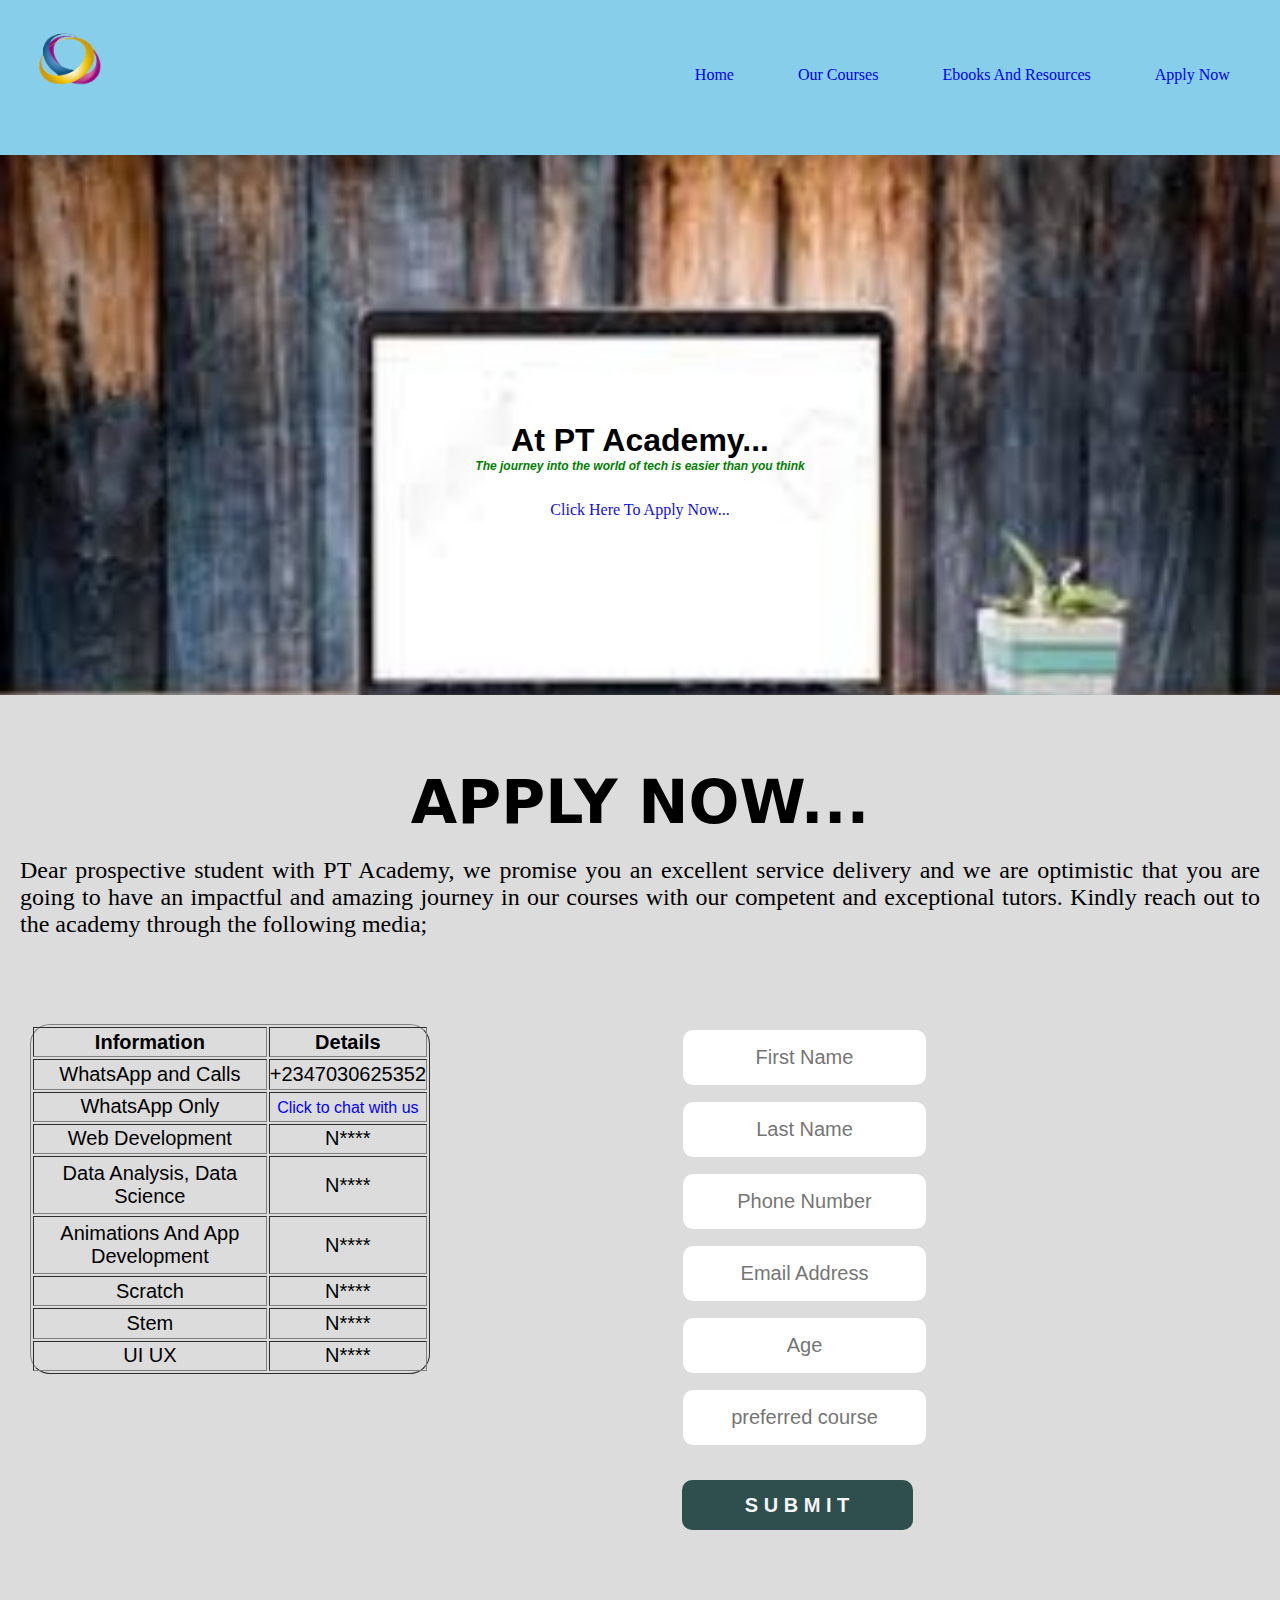
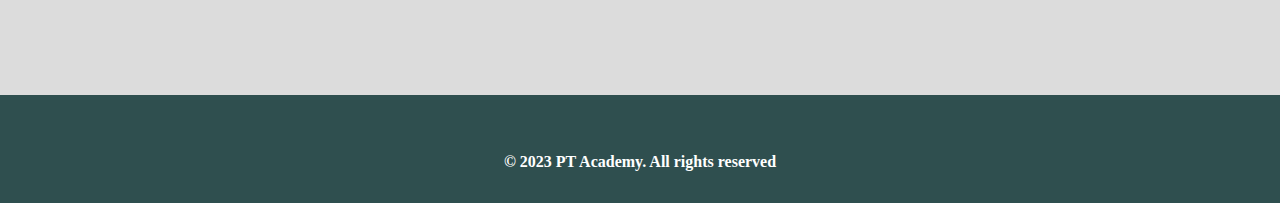
<file: applynow.html>
<!DOCTYPE html>
<html lang="en">
<head>
    <meta charset="UTF-8">
    <meta http-equiv="X-UA-Compatible" content="IE=edge">
    <meta name="viewport" content="width=device-width, initial-scale=1.0">
    <title>Coding a website with Abigail</title>
    <link rel="stylesheet" href="style.css">

    <style>

*{
    margin: 0;
    padding: 0;
}

       h1{
        text-align: center;
        font-size: 60px;
        color: black;
        font-family: system-ui, -apple-system, BlinkMacSystemFont, 'Segoe UI', Roboto, Oxygen, Ubuntu, Cantarell, 'Open Sans', 'Helvetica Neue', sans-serif;        
       }
       
       h3{
        font-size: xx-large;
        font-family: Arial, Helvetica, sans-serif;
       }

       .programs{
        height: 1000px;
        flex-direction: column;
        display: flex;
        background-color: gainsboro;
       } 

       .prog{
        display: flex;
        height: 50%;
       }

       .details{
        padding: 30px;
        float: left;
        width: 45%;
        font-family: Verdana, Geneva, Tahoma, sans-serif;
        margin-right: 20px;
        font-size: 20px;
       }

       form{
        flex-direction: column;
       }

      /* label{
        justify-content: left;
        font-family: Verdana, Geneva, Tahoma, sans-serif;
        font-size: 20px;
        margin-left: 20px;
       }
*/
       input{
        font-family: Verdana, Geneva, Tahoma, sans-serif;
        font-size: 20px;
        border-left: 0px;
        border-right: 0px;
        border-width: 0px;
        margin-left: 5px;
        width: 90%;
        height: 55px;
        border-radius: 10px;
        float: right;
       }

       ::placeholder{
        text-align: center;
        
       }

       .sub{
        width: 95%;
        border-radius: 50px;
        font-size: medium;
       }
    </style>
</head>
<body>

    <div class="container">
        <nav>
            <a href="applynow.html"><img alt="a background" src="logo.png"></a>
            <div class="nav links">
                <ul>
                    <li><a href="index.html">Home</a></li>
                    <li><a href="ourprograms.html">Our Courses</a></li>
                    <li><a href="ebooks.html">Ebooks And Resources</a></li>
                    <li><a href="applynow.html">Apply Now</a></li>
                     </ul>
            </div>
        </nav>
    </div>

            <section class="header">
                <div class="text-bg"><br><br>
                    <h3>At PT Academy...</h3>
                    <p><i>The journey into the world of tech is easier than you think</i></p><br>
                    <a href="https://wa.me/message/5CUVRMRMQOR2B1">Click Here To Apply Now...</a>
                </div>
            </section>
        
            <section class=".....">
            <div class="programs">
                <br><br><br><br><h1>APPLY NOW...</h1>
                <a style="color: black; text-align: justify; margin: 20px; font-size: x-large;"> Dear prospective student with PT Academy, we promise you an excellent service delivery and we are optimistic that you are going to have an impactful and amazing journey in our courses with our competent and exceptional tutors. Kindly reach out to the academy through the following media;</a><br><br>
                <div class="prog">
                    <div class="details">
                        <table border="1px" style="height: 350px; width: 400px; text-align: center; border-radius: 20px;">
                            <th>Information</th> <th>Details</th>
                            <tr>
                                <td>WhatsApp and Calls</td> <td>+2347030625352</td>
                            </tr>
                            <tr>
                                <td>WhatsApp Only</td> <td> <a href="https://wa.me/message/5CUVRMRMQOR2B1" style="text-decoration: dotted; color: blue; font-size: medium;"> Click to chat with us </a> </td>
                            </tr>
                            <tr>
                                <td>Web Development</td> <td> N****</td>
                            </tr>
                            <tr>
                                <td>Data Analysis, Data Science</td> <td>N**** </td>
                            </tr>
                            <tr>
                                <td>Animations And App Development</td> <td>N****</td>
                            </tr>
                            <tr>
                                <td>Scratch</td> <td>N****</td>
                            </tr>
                            <tr>
                                <td>Stem</td> <td>N****</td>
                            </tr>
                            <tr>
                                <td>UI UX</td> <td>N****</td>
                            </tr>
                        </table>
                    </div>
                    <div id="table">
                        <form><br><br>
                            <label for="fname"></label>
                            <input type="text" id="fname" name="name" placeholder="First Name" required>
                            <br><br><br><br>
                            <label for="lname"></label> <input type="text" id="name" name="name" placeholder="Last Name" required>
                            <br><br><br><br>
                            <label for="phone"></label>
                            <input type="tel" id="phone" name="phone" placeholder="Phone Number" required>
                            <br><br><br><br>
                            <label for="email"></label>
                            <input type="email" id="email" name="email" placeholder="Email Address" required>
                            <br><br><br><br>
                            <label for="dob"></label>
                            <input type="text" id="age" name="age" placeholder="Age" required>
                            <br><br><br><br>
                            <label for="pfd"></label>
                            <input type="text" id="pfd" name="pfd" placeholder="preferred course" required>
                            <br><br><br><br><br>
                            <div class="sub">
                            <input type="submit" style="height: 50px; font-weight: 900; background-color: darkslategray; width: 90%; color: rgb(245, 245, 247);" value=" S U B M I T "> <br><br><br>
                        </div>
                        </form>
                    </div>
                    </div>
                    </div>
                    </section>
           
                    <br><br><br><br><br><br>
                    <footer id="footer">
                        <a><b>© 2023 PT Academy.  All rights reserved</b></a>
                    </footer>
</body>
</html>
</file>
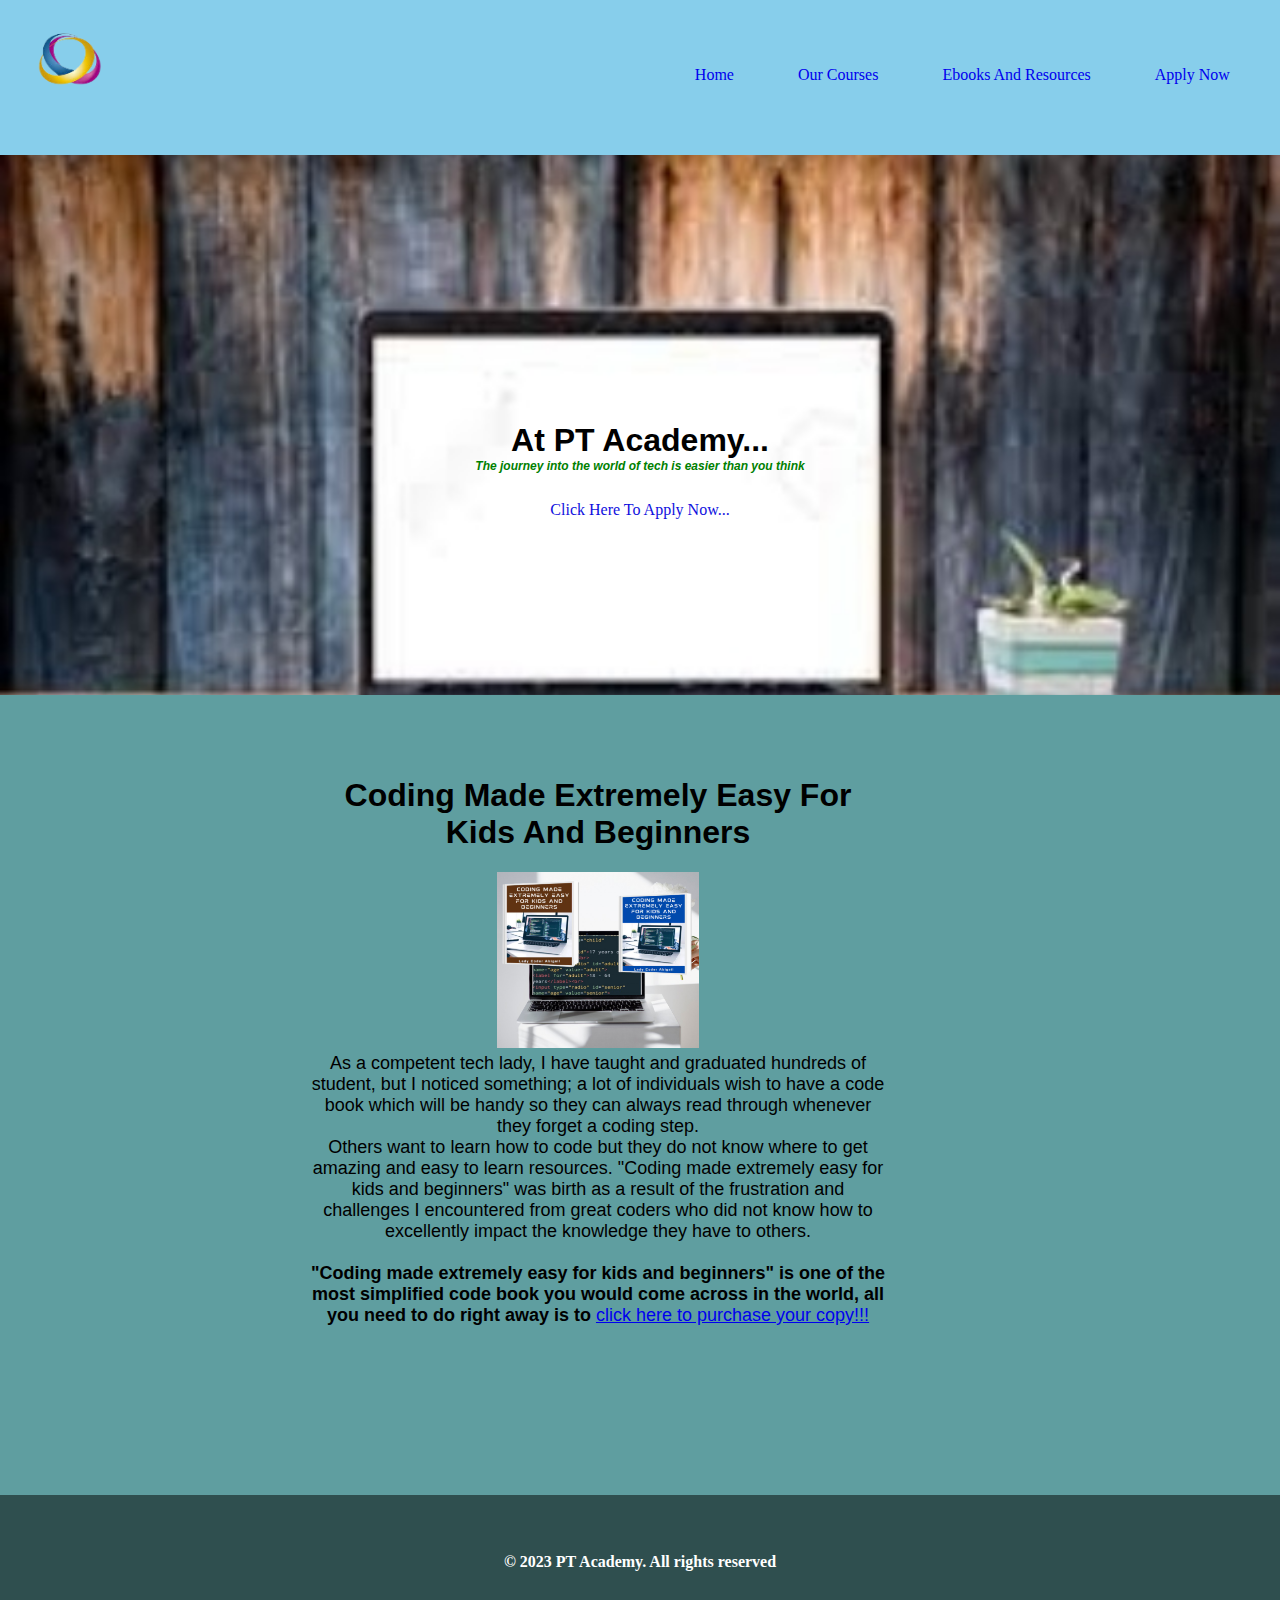
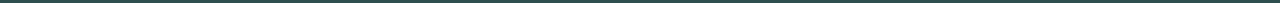
<file: ebooks.html>
<!DOCTYPE html>
<html lang="en">
<head>
    <meta charset="UTF-8">
    <meta http-equiv="X-UA-Compatible" content="IE=edge">
    <meta name="viewport" content="width=device-width, initial-scale=1.0">
    <title>Coding a website with Abigail</title>
    <link rel="stylesheet" href="style.css">

    <style>
        .ebook{
        height: 800px;
        flex-direction: column;
        display: flex;
        background-color: cadetblue;
        }

        .ebuks{
        display: flex;
        height: 50%;
        }

       .coding{
        text-align: center;
        font-size: large;
        font-family: Verdana, Geneva, Tahoma, sans-serif;
        margin: 10px;
        padding: 30px;
        float: left;
        width: 45%;
        text-align: center;
        padding-left: 300px;
       }

       h3{
        font-size: xx-large;
        font-family: Arial, Helvetica, sans-serif;
        color: black;
    
       }

    </style>
</head>
<body>

    <div class="container">
        <nav>
            <a href="ebooks.html"><img alt="a background" src="logo.png"></a>
            <div class="nav links">
                <ul>
                    <li><a href="index.html">Home</a></li>
                    <li><a href="ourprograms.html">Our Courses</a></li>
                    <li><a href="ebooks.html">Ebooks And Resources</a></li>
                    <li><a href="applynow.html">Apply Now</a></li>
                     </ul>
            </div>
        </nav>
    </div>

            <section class="header">
                <div class="text-bg"><br><br>
                    <h3>At PT Academy...</h3>
                    <p><i>The journey into the world of tech is easier than you think</i></p><br>
                    <a href="https://wa.me/message/5CUVRMRMQOR2B1">Click Here To Apply Now...</a>
                </div>
            </section>

        <section class="Home">
            <div class="ebook">
                <div class="ebuks">
                    <div class="coding"><br><br>
                <h3>Coding Made Extremely Easy For Kids And Beginners</h3><br>
                <img alt="a code book" src="code book.jpg" height="55%" width="35%"><br>
                <a>As a competent tech lady,  I have taught and graduated hundreds of student, but I noticed something; a lot of individuals wish to have a code book which will be handy so they can always read through whenever they forget a coding step.</a><br><a>Others want to learn how to code but they do not know where to get amazing and easy to learn resources. "Coding made extremely easy for kids and beginners" was birth as a result of the frustration and challenges I encountered from great coders who did not know how to excellently impact the knowledge they have to others.</a><br>
                <br><p><b>"Coding made extremely easy for kids and beginners" is one of the most simplified code book you would come across in the world, all you need to do right away is to</b> <a href="https://selar.co/adrl">click here to purchase your copy!!!</a></p>
               </div>
            </div>
        </div>

           
        <br><br><br><br><br><br>
        <footer id="footer">
            <a><b>© 2023 PT Academy.  All rights reserved</b></a>
        </footer>
</body>
</html>
</file>
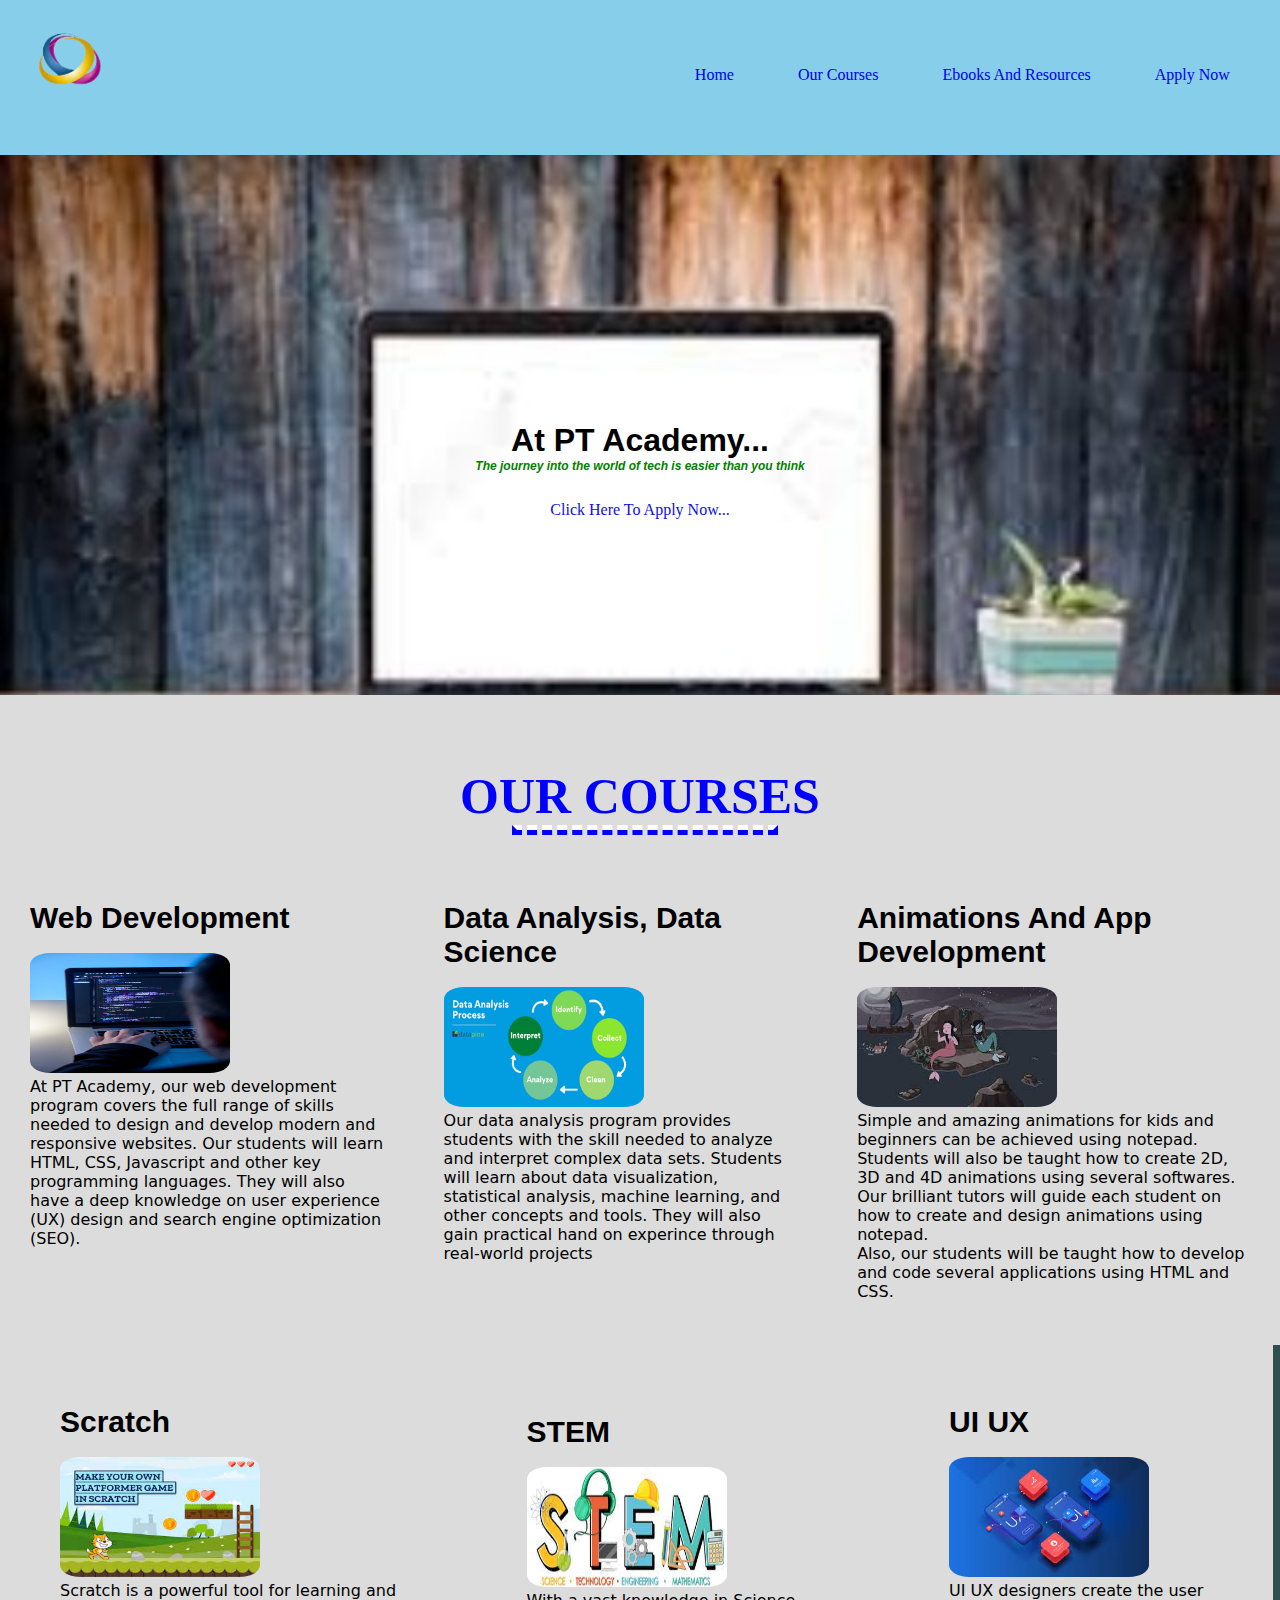
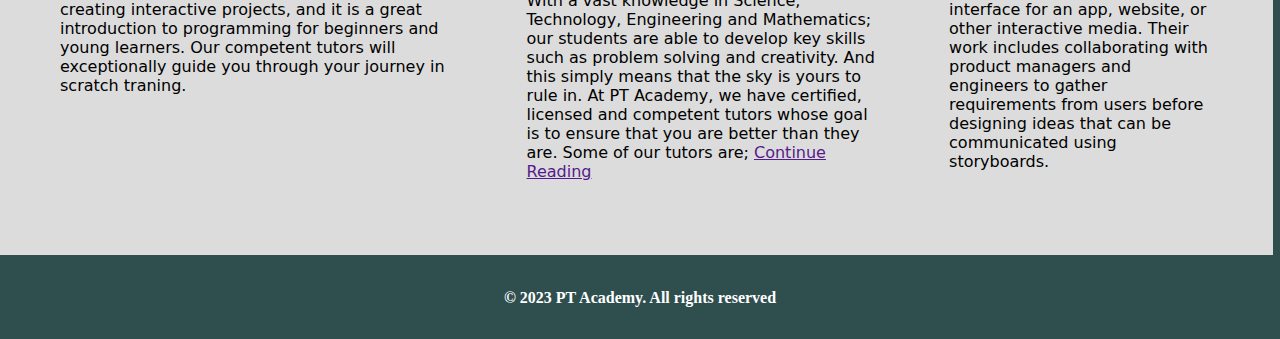
<file: ourprograms.html>
<!DOCTYPE html>
<html lang="en">
<head>
    <meta charset="UTF-8">
    <meta http-equiv="X-UA-Compatible" content="IE=edge">
    <meta name="viewport" content="width=device-width, initial-scale=1.0">
    <title>Coding a website with Abigail</title>
    <link rel="stylesheet" href="style.css">

    <style>
     .programs{
        height: 650px;
        flex-direction: column;
        display: flex;
        background-color: gainsboro;
       } 

       .prog{
        display: flex;
        height: 50%;
       }

       .web-dev{
        padding: 30px;
        float: left;
        width: 45%;
        font-family: Verdana, Geneva, Tahoma, sans-serif;
    
       }

       .data{
        padding: 30px;
        float: left;
        width: 45%;
        font-family: Verdana, Geneva, Tahoma, sans-serif;
       }

       .animations{
        padding: 30px;
        float: left;
        width: 50%;
        font-family: Verdana, Geneva, Tahoma, sans-serif;
       }

       .scratch{
        padding: 30px;
        float: left;
        width: 45%;
        font-family: Verdana, Geneva, Tahoma, sans-serif;
        }

        .here{
        padding: 30px;
        float: left;
        width: 45%;
        font-family: Verdana, Geneva, Tahoma, sans-serif;
        }

       h1{
        text-align: center;
        font-size: 50px;
        font-family: cursive;
        color: blue;
        }

        h3{
        font-size: 30px;
        font-family: Arial, Helvetica, sans-serif;
       }

       h2{
        font-size: xx-large;
        font-family: Arial, Helvetica, sans-serif;
       }

       p{
        font-size: 16px;
        font-family: system-ui, -apple-system, BlinkMacSystemFont, 'Segoe UI', Roboto, Oxygen, Ubuntu, Cantarell, 'Open Sans', 'Helvetica Neue', sans-serif;
       }

       img {
        border: 2px;
        width: 200px;
        height: 120px;
        border-radius: 10%;
        overflow: hidden;
       
      }
      
      .here{
        height: 450px;
        width: 94.8%;
        flex-direction: column;
        display: flex;
        background-color: gainsboro;
      }

      .more{
        display: flex;
        height: 60%;
      }

      .stem{
        padding: 40px;
        float: left;
        width: 40%;
        font-family: Verdana, Geneva, Tahoma, sans-serif;
      }

      .ux{
        padding: 30px;
        float: left;
        width: 30%;
        font-family: Verdana, Geneva, Tahoma, sans-serif;
      }

      hr{
        width: 20%;
        margin-left: 40%;
        margin-right: 50%;
        align-content: center; border-style: dashed;
        border-color: blue;
        border-width: 5px;
        border-top-color: white;
      }
    </style>
</head>
<body>

    <div class="container">
        <nav>
            <a href="ourprograms.html"><img alt="a background" src="logo.png"></a>
            <div class="nav links">
                <ul>
                    <li><a href="index.html">Home</a></li>
                    <li><a href="ourprograms.html">Our Courses</a></li>
                    <li><a href="ebooks.html">Ebooks And Resources</a></li>
                    <li><a href="applynow.html">Apply Now</a></li>
                     </ul>
            </div>
        </nav>
    </div>

            <section class="header">
                <div class="text-bg"><br><br>
                    <h2>At PT Academy...</h2>
                    <p><i>The journey into the world of tech is easier than you think</i></p><br>
                    <a href="https://wa.me/message/5CUVRMRMQOR2B1">Click Here To Apply Now...</a>
                </div>
            </section>
            <div class="programs">
                <br><br><br><br><h1>OUR COURSES</h1><hr><br><br>
                <div class="prog">
                    <div class="web-dev">
                        <h3>Web Development</h3><br>
                        <img alt="web-dev" src="web.jpg" width="50%" height="35%"><br>
                        <p>At PT Academy, our web development program covers the full range of skills needed to design and develop modern and responsive websites. Our students will learn HTML, CSS, Javascript and other key programming languages. They will also have a deep knowledge on user experience (UX) design and search engine optimization (SEO).</p>
                    </div>

                    <div class="data">
                        <h3>Data Analysis, Data Science</h3><br>
                        <img alt="data analysis" src="data analysis.png" width="50%" height="35%"><br>
                        <p>Our data analysis program provides students with the skill needed to analyze and interpret complex data sets. Students will learn about data visualization, statistical analysis, machine learning, and other concepts and tools. They will also gain practical hand on experince through real-world projects</p>
                    </div>

                    <div class="animations">
                        <h3>Animations And App Development</h3><br>
                        <img alt="animations" src="animations img.jpg" width="50%" height="35%"><br>
                        <p>Simple and amazing animations for kids and beginners can be achieved using notepad. Students will also be taught how to create 2D, 3D and 4D animations using several softwares. Our brilliant tutors will guide each student on how to create and design animations using notepad.<br> Also, our students will be taught how to develop and code several applications using HTML and CSS.</p>
                    </div>
                </div>
            </div>
        </div>  
        <section class="here">
            <div class="more">
                <div class="scratch">
                    <h3>Scratch</h3><br>
                    <img alt="scratch" src="scratch.jpg" width="50%" height="35%"><br>
                    <p>Scratch is a powerful tool for learning and creating interactive projects, and it is a great introduction to programming for beginners and young learners. Our competent tutors will exceptionally guide you through your journey in scratch traning.</p>
                </div>
                
                <div class="stem">
                    <h3>STEM</h3><br>
                    <img alt="stem" src="stem.jpg" width="50%" height="35%"><br>
                    <p>With a vast knowledge in Science, Technology, Engineering and Mathematics; our students are able to develop key skills such as problem solving and creativity. And this simply means that the sky is yours to rule in. At PT Academy, we have certified, licensed and competent tutors whose goal is to ensure that you are better than they are. Some of our tutors are; <a href="">Continue Reading</a></p>
                </div>

                <div class="ux">
                    <h3>UI UX</h3><br>
                    <img alt="stem" src="ux.jpg" width="60%" height="45%"><br>
                    <p>UI UX designers create the user interface for an app, website, or other interactive media. Their work includes collaborating with product managers and engineers to gather requirements from users before designing ideas that can be communicated using storyboards.</p>
                </div>
            </div>
        </section>



        <br><br><br><br><br><br><br><br><br><br><br><br><br><br><br> <br><br><br><br><br><br> <br><br><br><br><br><br> <br><br><br><br><br><br>
        <section class="fut">
        <footer id="footer">
            <a><b>© 2023 PT Academy.  All rights reserved</b></a>
        </footer>
    </section>
</body>
</html>
</file>
<file: style.css>
*{
    margin: 0;
    padding: 0;
}

body{
    background-color: darkslategrey;
}

.container{
    background-color: skyblue;
    min-height: 15vh;
    margin: 0 auto;
    padding: 10px;

}

video{
  width: 70%;
  height: 35%;
}

.header{
    min-height: 60vh;
    width: 100%;
    background-image: url(laptop2.jpg);
    background-position: center;
    background-size: cover;
    position: relative;
}

nav{
  display: flex;  
  padding: 0.5% 0.8% 0.1%;
  justify-content: space-between;
}

nav img{
    width: 100px;
    margin-top: -5px;
    height: 100px;

}
.nav-links{
  flex: 1;
  text-align: right;
}
    
.nav a{
    list-style: none;
    text-decoration: none;
    margin-top: 20px;
  }
  
  .nav li{
    list-style: none;
    text-decoration: none;
    display: inline-flex;
    padding: 30px;
    text-align: right;
  }

.nav-links ul li::after{
    transition: 0.5s;
    background: #f456f4;
    height: 3px;
}

.text-bg{
    width: 80%;
    color: #000;
    position: absolute;
    top: 55%;
    left: 50%;
    transform: translate(-50%, -50%);
    text-align: center;
}

.text-bg p{
    margin: 0px 0px 10px;
    font-size: 12px;
    color: green;
    font-weight: bolder;
    font-family: Verdana, Geneva, Tahoma, sans-serif;
}

.header a{
    text-decoration: none;
    text-align: justify;
    font-family: fantasy;
    color: rgb(16, 16, 222);
}

footer{
    text-align: center;
    margin-bottom: 30px;
    margin-top: -50px;
    color: white;
}

/* Styles for screens larger than 768px */
@media screen and (min-width: 768px) {
    body {
      font-size: 16px;
    }
  }
  
  /* Styles for screens smaller than 768px */
  @media screen and (max-width: 767px) {
    body {
      font-size: 14px;
    }
  }
</file>
